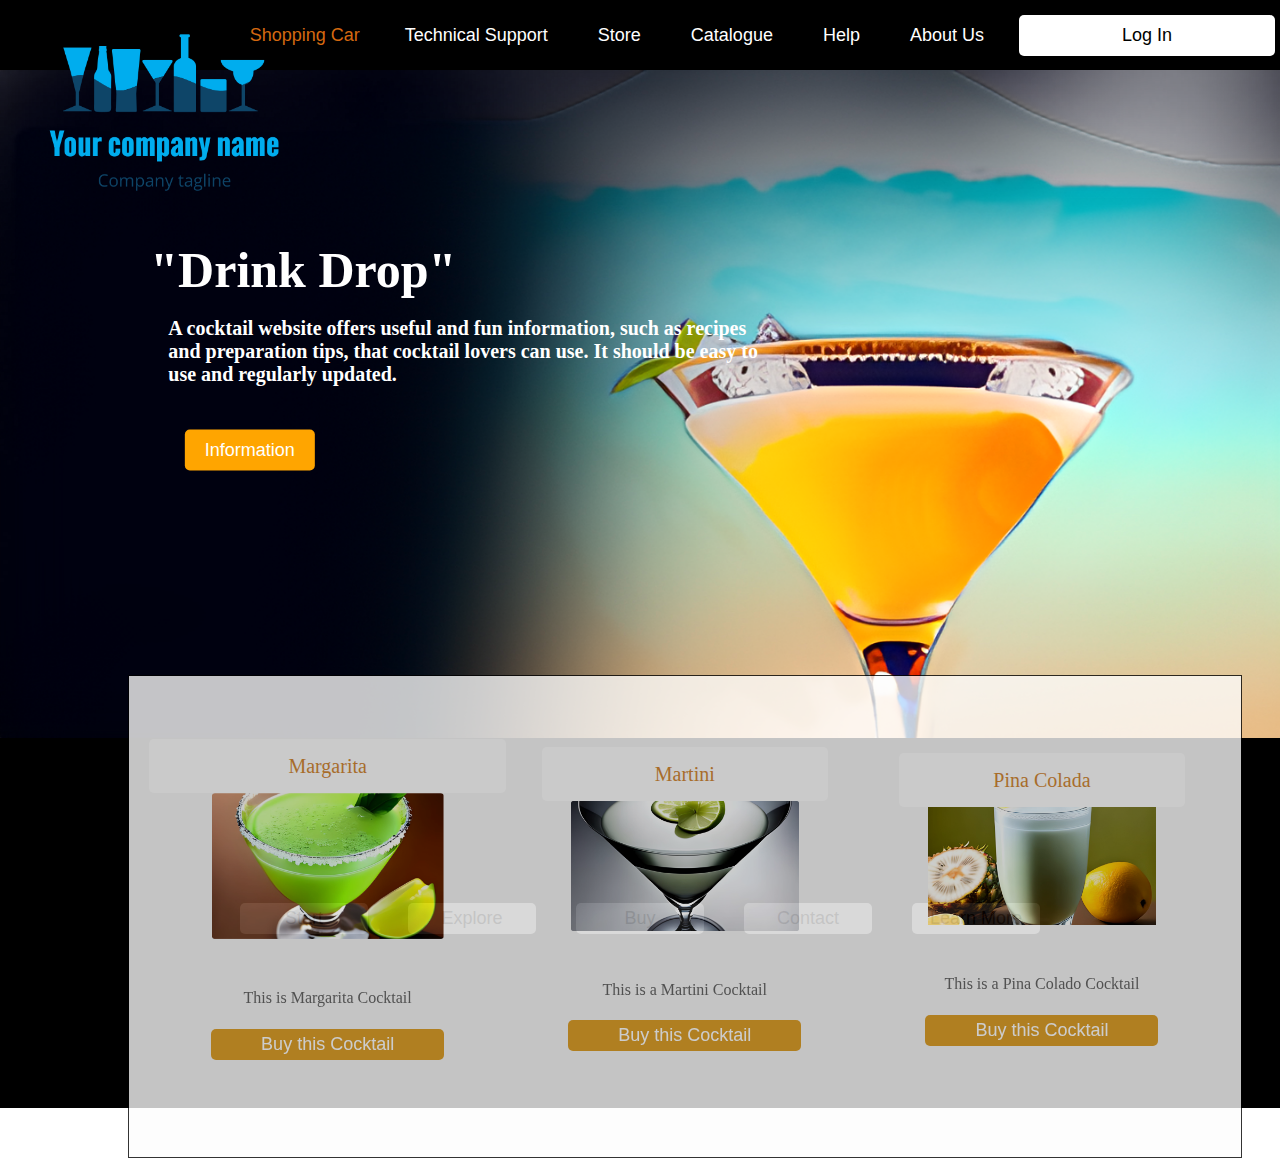
<file: index.html>
<!DOCTYPE html>
<html>
  <head>
    <title>Inicio</title>
    <link rel="stylesheet" type="text/css" href="style.css" />
    <link rel="shortcut icon" href="LOGO.png" />
  </head>
  <body>
    <img src="LogoIzquierda.png" class="Logo-movible" />
    <div class="primer-titulo"><p>"Drink Drop"</p></div>
    <div class="informacion-pagina">
      A cocktail website offers useful and fun information, such as recipes
      <br />
      and preparation tips, that cocktail lovers can use. It should be easy to
      <br />
      use and regularly updated.
    </div>
    <button class="boton-movible">Information</button>
    <div class="rectangulo">
      <button class="boton-carrito">Shopping Car</button>
      <button class="boton-blanco">Technical Support</button>
      <button class="boton-blanco">Store</button>
      <button class="boton-blanco">Catalogue</button>
      <button class="boton-blanco">Help</button>
      <button class="boton-blanco">About Us</button>
      <button class="boton-ingresar">Log In</button>
    </div>

    <!--------------------------------->
    <!-- TODO: Delete all comments -->
    <!-- TODO: Order files in directories-->
    <!-- TODO: Use a better names in images, use kebab-case and good names-->
    <!-- TODO: Use semantic tags and name attributes to improve the structure of the file-->
    <!-- TODO: Do you include music in a web page?, what  happened with Runaway.mp3 file-->

    <img src="FONDOMEJORADO.png" class="mi-fondo" />
    <div></div>
    <div class="rectangle-container">
      <div class="image-container">
        <div class="image-wrapper-margarita">
          <span class="image-label">Margarita</span>
          <img src="Margarita.png" alt="Imagen 1" />
        </div>
        <div class="image-text">
          <p>This is Margarita Cocktail</p>
          <button class="boton-naranja">Buy this Cocktail</button>
        </div>
      </div>
      <div class="image-container">
        <div class="image-wrapper">
          <span class="image-label">Martini</span>
          <img src="Martini.png" alt="Imagen 2" />
        </div>
        <div class="image-text">
          <p>This is a Martini Cocktail</p>
          <button class="boton-naranja">Buy this Cocktail</button>
        </div>
      </div>
      <div class="image-container">
        <div class="image-wrapper">
          <span class="image-label">Pina Colada</span>
          <img src="Pina Colada.png" alt="Imagen 3" />
        </div>
        <div class="image-text">
          <p>This is a Pina Colado Cocktail</p>
          <button class="boton-naranja">Buy this Cocktail</button>
        </div>
      </div>
    </div>
    <div class="rectangulo-negro">
      <button class="boton-gris">Start</button>
      <button class="boton-gris">Explore</button>
      <button class="boton-gris">Buy</button>
      <button class="boton-gris">Contact</button>
      <button class="boton-gris">Learn More</button>
    </div>
  </body>
</html>
</file>
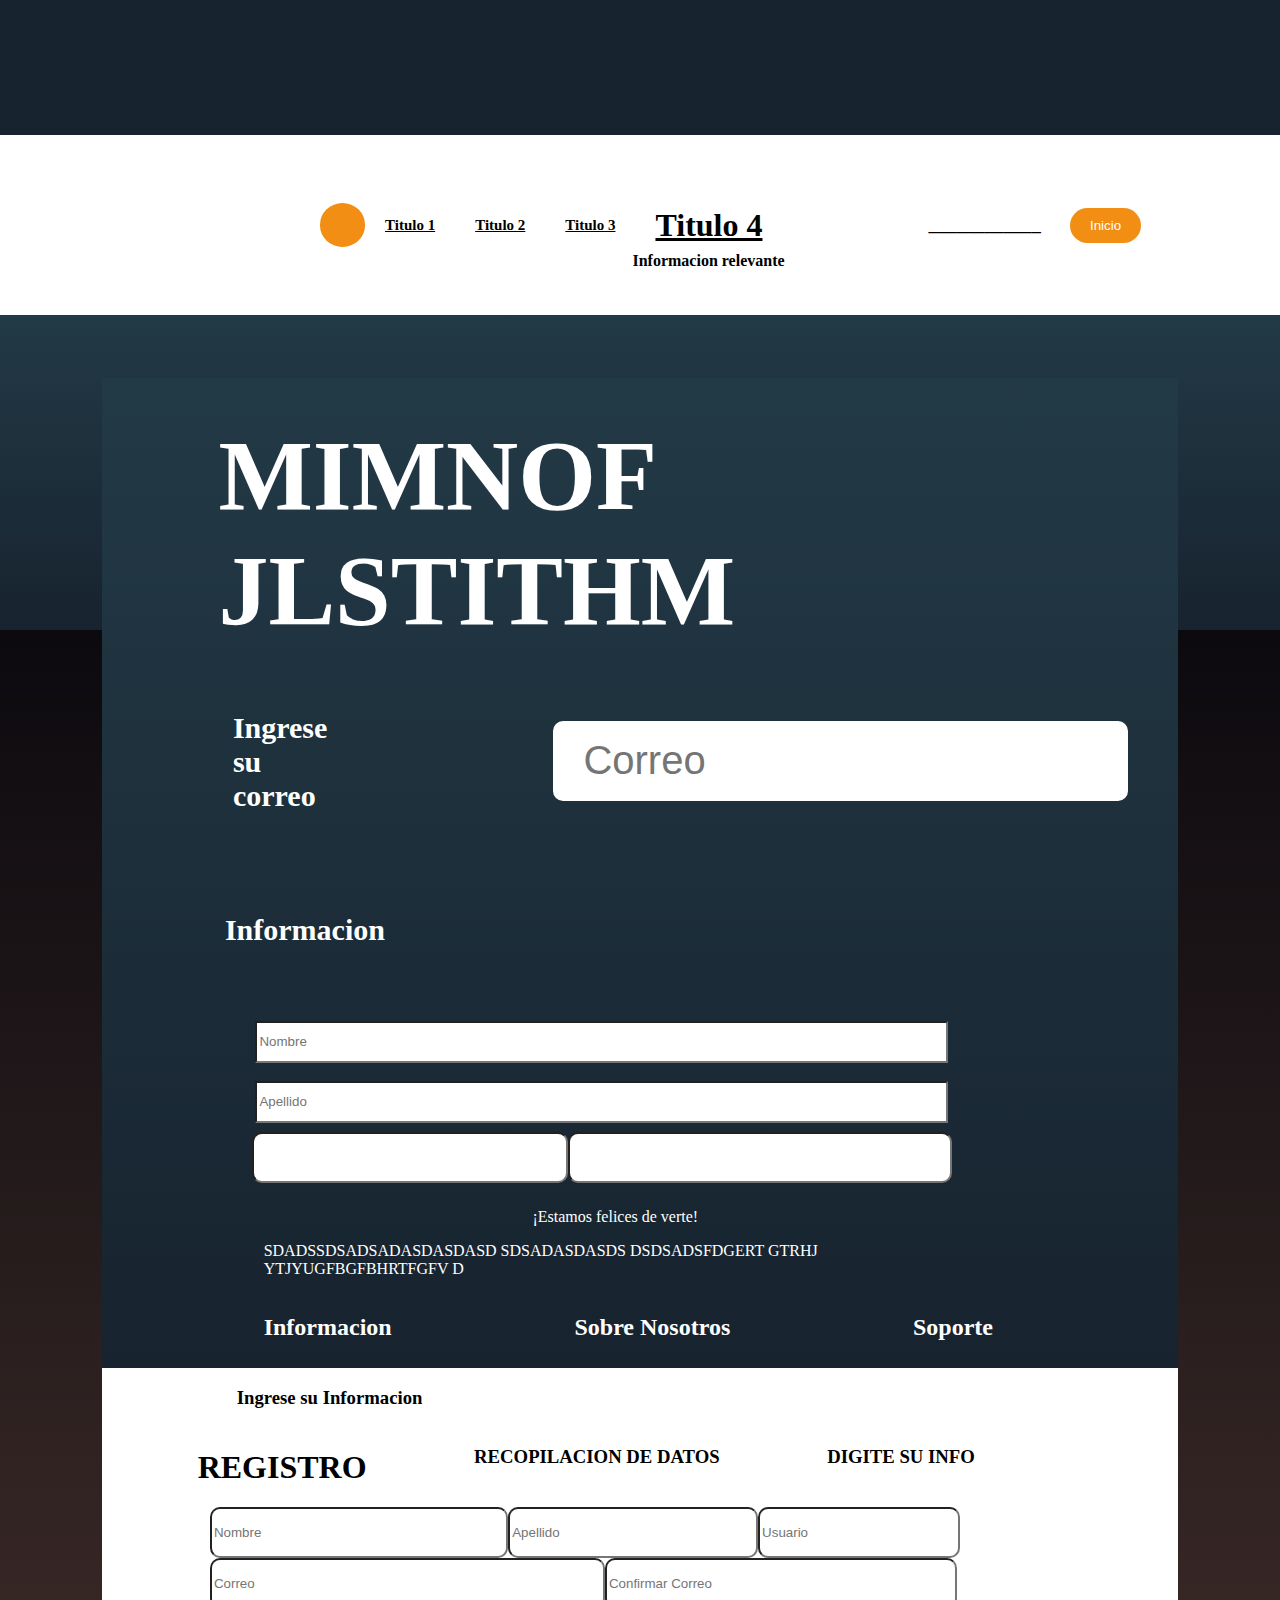
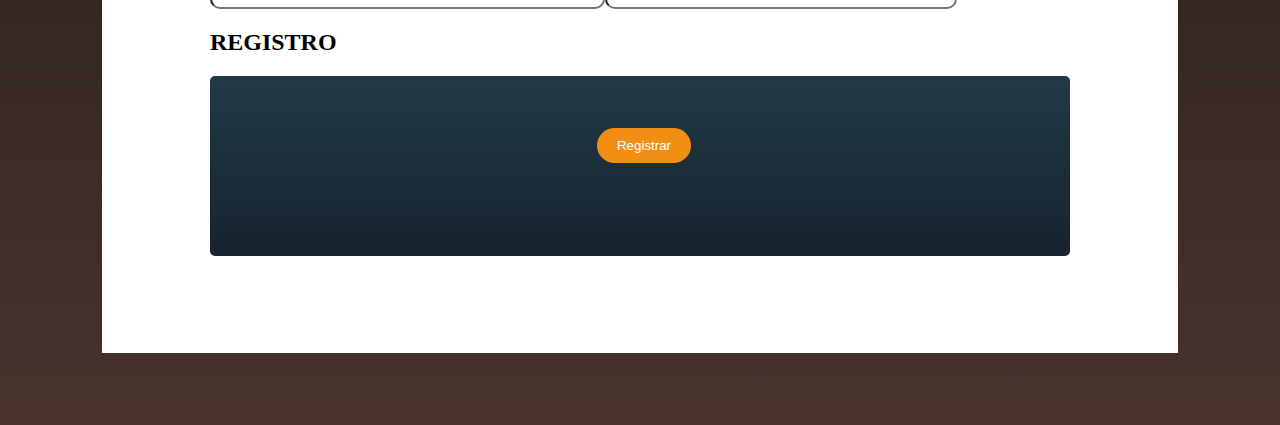
<file: Login.html>
<!DOCTYPE html>
<html>
  <head>
    <title>Login</title>
    <link rel="stylesheet" type="text/css" href="Login.css" />
    <script src="Login.js"></script>
    <link rel="shortcut icon" href="LOGO.png" />
  </head>
  <body>
    <div class="header"></div>
    <div class="content">
      <div class="circle"></div>
      <h3 class="text">Titulo 1</h3>
      <h3 class="text">Titulo 2</h3>
      <h3 class="text">Titulo 3</h3>
      <h1 class="text-title">Titulo 4</h1>
      <h4 class="text-under-title">Informacion relevante</h4>
      <h3 class="barra">____________</h3>
      <button class="boton" onclick="redirigirAIndex()">Inicio</button>
    </div>
    <div class="content-color-one"></div>
    <div class="content-color-two"></div>
    <!---------------MARCO COLOR CELESTON------------------>
    <div class="content-front">
      <h1 class="text-title-two">MIMNOF JLSTITHM</h1>
      <div class="first-input">
        <h5 class="input-text">Ingrese su correo</h5>
        <input class="input" placeholder="Correo" />
      </div>
      <div class="second-input">
        <h5 class="input-text">Informacion</h5>
        <nav></nav>
      </div>
      <div class="container-info">
        <div>
          <input
            class="container-info-input"
            type="text"
            placeholder="Nombre"
          />
        </div>
        <div>
          <input
            class="container-info-input"
            type="text"
            placeholder="Apellido"
          />
        </div>
        <div class="container-info-under">
          <input class="container-info-input-under-one" type="text" />
          <input class="container-info-input-under-two" type="text" />
        </div>
      </div>
      <div calss="container-text">
        <p class="text-title-three">¡Estamos felices de verte!</p>
        <p class="text-under-title-three">
          SDADSSDSADSADASDASDASD SDSADASDASDS DSDSADSFDGERT GTRHJ
          YTJYUGFBGFBHRTFGFV D
        </p>
      </div>
      <div class="container-info-bottom">
        <h2 class="container-info-text">Informacion</h2>
        <h2 class="container-info-text">Sobre Nosotros</h2>
        <h2 class="container-info-text">Soporte</h2>
      </div>
    </div>
    <!---------------MARCO COLOR BLACNO-------------------->
    <div class="content-front-two">
      <div><h3 class="text-container-white">Ingrese su Informacion</h3></div>
      <div class="content-front-text">
        <h1 class="text-two-container-white">REGISTRO</h1>
        <h3 class="text-two-container-white">RECOPILACION DE DATOS</h3>
        <h3 class="text-two-container-white">DIGITE SU INFO</h3>
      </div>
      <div class="container-info-under">
        <input class="container-info-input-under-three" id="Nombre" placeholder="Nombre" />
        <input class="container-info-input-under-four" id="Apellido" placeholder="Apellido" />
        <input class="container-info-input-under-five" id="Usuario" placeholder="Usuario" />
      </div>
      <div class="container-info-under">
        <input class="container-info-input-under-six" id="Correo" placeholder="Correo" />
        <input class="container-info-input-under-seven" id="ConfirmarCorreo" placeholder="Confirmar Correo" />
      </div>
      <div><h2 class="text-three-container-white">REGISTRO</h2></div>
      <div class="rectangle-blue">
        <button class="buttom" onclick="registroInfo()">Registrar</button>
      </div>
    </div>
  </body>
</html>
</file>
<file: style.css>
/*h1 {
  font-size: 36px;
  color: #333;
  text-align: center;
}
*/
/* @media(max-width: 800px) {
  .primer-titulo {
    position: absolute;
    top: 30%;
    left: 50%;
    transform: translate(-160%, -50%);
    color: rgb(110, 16, 16);
    display: flex;
    font-size: 5px;
    font-weight: bold;
  }

  .primer-titulo .p {
    font-weight: 1vh;
    color: black;
    font-family: Impact, Haettenschweiler, "Arial Narrow Bold", sans-serif;
    font-style: normal;
    top: 20%;
    position: absolute;
  }

  .informacion-pagina {
    position: absolute;
    top: 99%;
    left: 50%;
    transform: translate(-80%, -50%);
    color: rgb(101, 16, 16);
    display: flex;
    font-size: 1%;
    align-items: end;
    justify-content: left;
    font-weight: bold;
    width: 100%;
  }

  .Logo-movible {
    height: -5%;
    position: absolute;
    top: -5px;
    left: 20px;
    z-index: 5;
  }

  .rectangle-container {
    opacity: 20%;
    top: 75vh;
    height: 44%;
    line-height: 100px;
    bottom: 5%;
    margin-left: 10%;
    margin-right: 3%;
    font-size: 24px;
    background-color: rgba(142, 163, 26, 0.972);
    position: absolute;
    z-index: 2;
    border: 1px solid black;
    padding: 20px;
    display: flex;
    align-items: center;
    justify-content: center;
    flex-wrap: wrap;
  }
} */
/* TODO: DELETE all unnecessary comment code */
/* TODO: Use only english class names */
body {
  box-sizing: border-box;
  margin: 0;
}

.rectangulo {
  left: 20px;
  /* width: calc(
    100% - 40px
  );  */
  height: 70px;
  background-color: rgb(0, 0, 0);
  z-index: 3;
  display: flex;
  align-items: center;
  justify-content: flex-end;
}

.rectangulo-negro {
  width: 100%;
  height: 42vh;
  background-color: rgb(0, 0, 0);
  display: flex;
  align-items: center;
  justify-content: center;
}

.boton-gris {
  display: flex;
  background-color: rgb(95, 95, 95);
  color: rgb(0, 0, 0);
  border: none;
  padding: 5px 10px;
  border-radius: 5px;
  justify-content: center;
  font-size: 18px;
  margin: 0 20px;
  width: 10%;
  height: -10%;
}

.boton-blanco {
  background-color: rgb(0, 0, 0);
  color: rgb(255, 255, 255);
  border: none;
  padding: 10px 20px;
  border-radius: 5px;
  font-size: 18px;
  margin-right: 10px;
}

.boton-blanco:active {
  animation: animacion 0.5s ease-out;
}
.boton-gris:active {
  animation: animacion 0.5s ease-out;
}
.boton-naranja:active {
  animation: animacion 0.5s ease-out;
}
.boton-ingresar:active {
  animation: animacion 0.5s ease-out;
}
.boton-carrito:active {
  animation: animacion 0.5s ease-out;
}


@keyframes animacion {
  0% {
    transform: scale(1);
  }
  50% {
    transform: scale(1.2);
  }
  100% {
    transform: scale(1);
  }
}

.boton-carrito {
  background-color: rgb(0, 0, 0);
  color: rgb(213, 105, 16);
  border: none;
  padding: 10px 20px;
  border-radius: 5px;
  font-size: 18px;
  margin: 0 5px;
}

.boton-ingresar {
  background-color: rgb(255, 255, 255);
  color: rgb(0, 0, 0);
  border: none;
  padding: 10px 20px;
  border-radius: 5px;
  font-size: 18px;
  margin: 0 5px;
  width: 20%;
}

.mi-fondo {
  width: 100%;
  height: 110%;
  margin-bottom: -1%;
}

.primer-titulo {
  position: absolute;
  top: 30%;
  left: 50%;
  transform: translate(-160%, -50%);
  color: white;
  display: flex;
  font-size: 50px;
  font-weight: bold;
}

.informacion-pagina {
  position: absolute;
  top: 39%;
  left: 50%;
  transform: translate(-80%, -50%);
  color: white;
  display: flex;
  font-size: 20px;
  font-weight: bold;
}

.Logo-movible {
  height: 23%;
  position: absolute;
  top: 10px;
  left: px;
  z-index: 5;
}

.boton-movible {
  position: absolute;
  top: 50%;
  left: 50%;
  transform: translate(-350%, -50%);
  background-color: orange;
  color: white;
  border: none;
  padding: 10px 20px;
  border-radius: 5px;
  font-size: 18px;
  /* cursor: move; */
}

.boton-movible:hover {
  animation: animacion-boton-movible 0.5s ease-out;
}

@keyframes animacion-boton-movible {
  0% {
    transform: translate(-350%, -50%);
  }
  50% {
    transform: translate(-340%, -50%);
  }
  100% {
    transform: translate(-350%, -50%);
  }
}



.rectangle-container {
  opacity: 80%;
  top: 75vh;
  height: 49%;
  line-height: 100px;
  bottom: 5%;
  margin-left: 10%;
  margin-right: 3%;
  font-size: 24px;
  background-color: rgba(253, 253, 253, 0.972);
  position: absolute;
  z-index: 2;
  border: 1px solid black;
  padding: 20px;
  display: flex;
  align-items: center;
  justify-content: center;
  flex-wrap: wrap;
}

.image-container {
  display: flex;
  flex-direction: column;
  align-items: center;
  justify-content: center;
  width: 33.33%;
  text-align: center;
  margin-top: 5px;
  margin: 0;
  line-height: 50px;
}

.image-wrapper {
  display: inline-block;
  width: 80%;
  vertical-align: middle;
  margin: 0;
}

.image-wrapper img {
  width: 80%;
}

.image-wrapper-margarita img {
  width: 65%;
}
.image-wrappe-martini img {
  width: 90%;
}
.image-wrapper-pinacolada img {
  width: 65%;
}

.boton-naranja {
  background-color: rgb(221, 159, 42);
  color: white;
  border: none;
  padding: 5px 50px;
  border-radius: 5px;
  font-size: 18px;
  margin-top: -15px;
  width: 100%;
  vertical-align: middle;
}

.image-text {
  text-align: center;
  margin-top: 1px;
}

.image-text p {
  font-size: 16px;
  color: #666;
  margin-bottom: 1px;
}

.image-label {
  opacity: 80%;
  display: block;
  margin-top: -20px;
  background-color: rgb(255, 255, 255);
  color: rgb(202, 110, 4);
  font-size: 20px;
  padding: 2px 5px;
  border-radius: 5px;
  text-align: center;
}

/* TODO: What is the porpoise of this comment? If you need to separate the code, use a new file */
/*--------------------------------------------------*/



.container {
  display: flex;
  flex-direction: column;
  height: 100vh;
}

.header {
  height: 15vh;
  background-color: #17232f;
}

.content {
  height: 21vh;
  background-color: #ffffff;
  display: flex;
  justify-content: left;
  padding-left: 32vh;
  align-items: center;
}
.circle {
  display: flex;
  flex-direction: column;
  align-items: center;
  justify-content: space-between;
  width: 5vh;
  height: 24%;
  border-radius: 50%;
  background-color: #f28e14;
}
.text {
  text-decoration: underline;
  text-underline-position: 5px;
  margin: 10px;
  flex-direction: column;
  align-items: center;
}
.text-title {
  text-decoration: underline;
  text-underline-position: 5px;
  margin: 90px 90px;
  flex-direction: column;
  align-items: center;
}
.boton {
  background-color: #f28e14;
  color: white;
  border: none;
  padding: 10px 20px;
  border-radius: 20px;
  margin: 10px;
}
</file>
<file: Login.css>
body {
  margin: 0;
}
.boton {
  background-color: #f28e14;
  color: white;
  border: none;
  padding: 10px 20px;
  border-radius: 20px;
  margin: 10px;
}
.container {
  display: flex;
  flex-direction: column;
  justify-content: center; /* add this line */
  justify-content: left;
  height: 100vh;
}
.header {
  height: 15vh;
  background-color: #17232f;
}
.content {
  background-color: #ffffff;
  display: flex;
  justify-content: left;
  align-items: center;
  padding-left: 25%;
  height: 20vh;
  align-self: center;
}
.content-color-one {
  background-image: linear-gradient(to bottom, #223a46, #17232f);
  display: flex;
  justify-content: left;
  align-items: center;
  padding-left: 15%;
  height: 35vh;
}
.content-color-two {
  background-image: linear-gradient(to bottom, #0c0a0f, #48332e);
  display: flex;
  justify-content: left;
  align-items: center;
  padding-left: 15%;
  height: 155vh;
}
.content-front {
  background-image: linear-gradient(to bottom, #223a46, #17232f);
  position: absolute;
  width: 84%;
  height: 110%;
  top: 42%;
  left: 8%;
  z-index: 3;
}
.content-front-two {
  background-color: #ffffff;
  position: absolute;
  width: 84%;
  height: 65%;
  top: 152%;
  left: 8%;
  z-index: 3;
}

.circle {
  display: flex;
  flex-direction: column;
  align-items: center;
  justify-content: space-between;
  width: 5vh;
  height: 24%;
  border-radius: 50%;
  background-color: #f28e14;
}

.text {
  text-decoration: underline;
  text-underline-position: 5px;
  margin: 20px;
  flex-direction: column;
  align-items: center;
  font-size: 15px;
}
.barra {
  margin-left: 15%;
  margin-right: 2%;
}

.text-title {
  text-decoration: underline;
  text-underline-position: 5px;
  padding: 20px;
  align-items: center;
}
.text-title-two {
  margin-top: 10px;
  margin-left: 8%;
  margin-bottom: 0%;
  padding: 30px;
  color: #ffffff;
  align-items: center;
  font-size: 100px;
}

.text-under-title {
  flex-direction: column;
  margin-left: -150px;
  margin-bottom: -50px;
}
.first-input {
  padding: 10px;
  height: 15vh;
  display: flex;
  align-items: center;
}
.input {
  height: 20px;
  margin-top: 1%;
  margin-left: 20%;
  margin-right: 5%;
  border-radius: 10px;
  border-width: 0px;
  padding: 30px;
  font-size: 40px;
}
.input-text {
  display: flex;
  margin-top: 6%;
  margin-right: 0%;
  margin-left: 10%;
  width: 140%;
  padding: 15px;
  color: white;
  font-size: 30px;
}
.container-info {
  align-self: center;
  margin: 0vh 20vh 0vh 15vh;
  height: 20vh;
}
.container-info-under {
  display: flex;
  align-self: center;
  margin-left: 10%;
}
.container-info-input {
  align-self: center;
  margin: 1vh 2vh 1vh 2vh;
  background-color: white;
  height: 4vh;
  width: 90%;
}
.container-info-input-under-one {
  border-radius: 10px;
  margin-left: -9%;
  align-self: center;
  background-color: white;
  width: 45%;
  height: 5vh;
}
.container-info-input-under-two {
  border-radius: 10px;
  margin-left: 0%;
  align-self: center;
  background-color: white;
  width: 55%;
  height: 5vh;
}
.container-info-input-under-three {
  border-radius: 10px;
  margin-left: 0%;
  align-self: center;
  background-color: white;
  width: 30%;
  height: 5vh;
}
.container-info-input-under-four {
  border-radius: 10px;
  align-self: center;
  background-color: white;
  width: 25%;
  height: 5vh;
}
.container-info-input-under-five {
  border-radius: 10px;
  margin-left: 0%;
  align-self: center;
  background-color: white;
  width: 20%;
  height: 5vh;
}
.container-info-input-under-six {
  border-radius: 10px;
  align-self: center;
  background-color: white;
  width: 40%;
  height: 5vh;
}
.container-info-input-under-seven {
  border-radius: 10px;
  margin-left: 0%;
  align-self: center;
  background-color: white;
  width: 35.6%;
  height: 5vh;
}
.container-text {
  display: flex;
}
.text-title-three {
  margin-left: 40%;
  color: white;
}
.text-under-title-three {
  margin-left: 15%;
  margin-right: 19%;
  color: white;
}
.container-info-bottom {
  padding-left: 15%;
  display: flex;
  text-align: center;
}
.container-info-text {
  margin-right: 20%;
  display: inline-block;
  color: white;
}

.content-front-text {
  display: flex;
  justify-content: center;
}
.text-container-white {
  color: black;
  font-weight: bold;
  margin-left: 12.5%;
}
.text-two-container-white {
  color: black;
  font-weight: bold;
  margin-right: 10%;
}
.text-three-container-white {
  color: black;
  font-weight: bold;
  margin-left: 10%;
}
.rectangle-blue {
  margin: 0% 10% 0% 10%;
  align-self: center;
  justify-content: center;
  height: 20vh;
  border-radius: 5px;
  background-image: linear-gradient(to bottom, #223a46, #17232f);
}
.buttom {
  background-color: #f28e14;
  color: white;
  border: none;
  padding: 10px 20px;
  border-radius: 20px;
  margin: 6% 0% 5% 45%;
}

/*--------------1230PX-------------------------*/
@media only screen and (max-width: 1230px) {
  .text-title-two {
    font-size: 70px;
    padding: 1% 2% 1% 10%;
  }
  .circle {
    display: flex;
    flex-direction: column;
    align-items: center;
    justify-content: space-between;
    width: 5vh;
    height: 24%;
    margin-left: -15%;
    border-radius: 50%;
    background-color: #f28e14;
  }
  .input {
    margin: 0px;
    border-radius: 10px;
    border-width: 0px;
    padding: 30px;
    font-size: 40px;
  }
  .input-text {
    color: white;
  }
  .text-under-title-three {
    color: whitesmoke;
  }
  .content-color-two {
    background-image: linear-gradient(to bottom, #0c0a0f, #48332e);
    display: flex;
    justify-content: left;
    align-items: center;
    padding-left: 15%;
    height: 150vh;
  }
}
/*----------------1000px--------------------------*/
@media only screen and (max-width: 1000px) {
  .text-title-two {
    font-size: 50px;
    padding: 5% 2% 1% 14%;
  }
  .input {
    width: 40%;
    margin-left: -90%;
    border-radius: 10px;
    border-width: 0px;
    padding: 30px;
    font-size: 50px;
  }
  .text-under-title-three {
    color: whitesmoke;
  }
  .buttom {
    background-color: #f28e14;
    color: white;
    border: none;
    border-radius: 20px;
    margin: 10% 0px 0px 40%;
  }
  .text-two-container-white {
    color: black;
    font-weight: bold;
    margin-left: 0%;
    font-size: 10px;
  }
  .content-color-two {
    background-image: linear-gradient(to bottom, #0c0a0f, #48332e);
    display: flex;
    justify-content: left;
    align-items: center;
    padding-left: 15%;
    height: 150vh;
  }
}
/*---------------750PX--------------------------*/
@media only screen and (max-width: 750px) {
  .buttom {
    background-color: #f28e14;
    color: white;
    border: none;
    border-radius: 20px;
    margin: 20% 0px 0px 40%;
  }
  .text-two-container-white {
    color: black;
    font-weight: bold;
    margin-left: 5%;
    font-size: 15px;
  }
  .container-info-text {
    margin-right: 10%;
    display: inline-block;
    color: white;
  }
  .content-front-two {
    background-color: #ffffff;
    position: absolute;
    width: 84%;
    height: 65%;
    top: 148%;
    left: 8%;
    z-index: 3;
  }
  .content {
    flex-direction: row;
    justify-content: center;
    padding: 2em;
    max-height: none; /* override the max-height */
    height: 10vh; /* set a specific height for smaller screens */
  }
  .circle {
    width: 6%;
    height: 50%;
  }
  .barra {
    margin-left: 0px;
    font-size: 10px;
  }
  .text {
    text-decoration: underline;
    margin: 6px;
    flex-direction: column;
    align-items: center;
    font-size: 10px;
  }

  .text-title {
    margin: 1em;
    font-size: 20px;
  }
  .text-title-two {
    padding: 5% 0% 1% 0%;
    margin-right: 0px;
    font-size: 45px;
  }
  .text-under-title {
    flex-direction: column;
    margin-left: 5px;
    margin-right: 5px;
    margin-bottom: 10px;
  }
  .content-front {
    top: 38%;
  }
  .first-input {
    height: 30vh;
    margin-left: 10%;
    margin-right: 15%;
    padding: 10px;
    display: flow-root;
    align-items: center;
  }
  .input {
    width: 75%;
    margin-left: 5%;
    border-radius: 10px;
    border-width: 0px;
    padding: 30px;
    font-size: 20px;
  }
  .input-text {
    margin-top: 0%;
    margin-right: 0%;
    width: 100%;
    height: 10%;
    padding-right: 0px;
    padding-left: 10vh;
    color: white;
    font-size: 30px;
  }
  .text-under-title-three {
    color: wheat;
  }
}
/*----------------500px---------------------------*/

/* @media only screen and (max-width: 500px) {
  .content {
    flex-direction: column;
    justify-content: center;
    padding: 2em;
    max-height: none; /* override the max-height 
    height: 50vh; /* set a specific height for smaller screens 
  }

  .circle {
    margin-right: 1em;
    height: 18%;
  }

  .text-title {
    margin: 1em;
  }
  
} */
</file>
